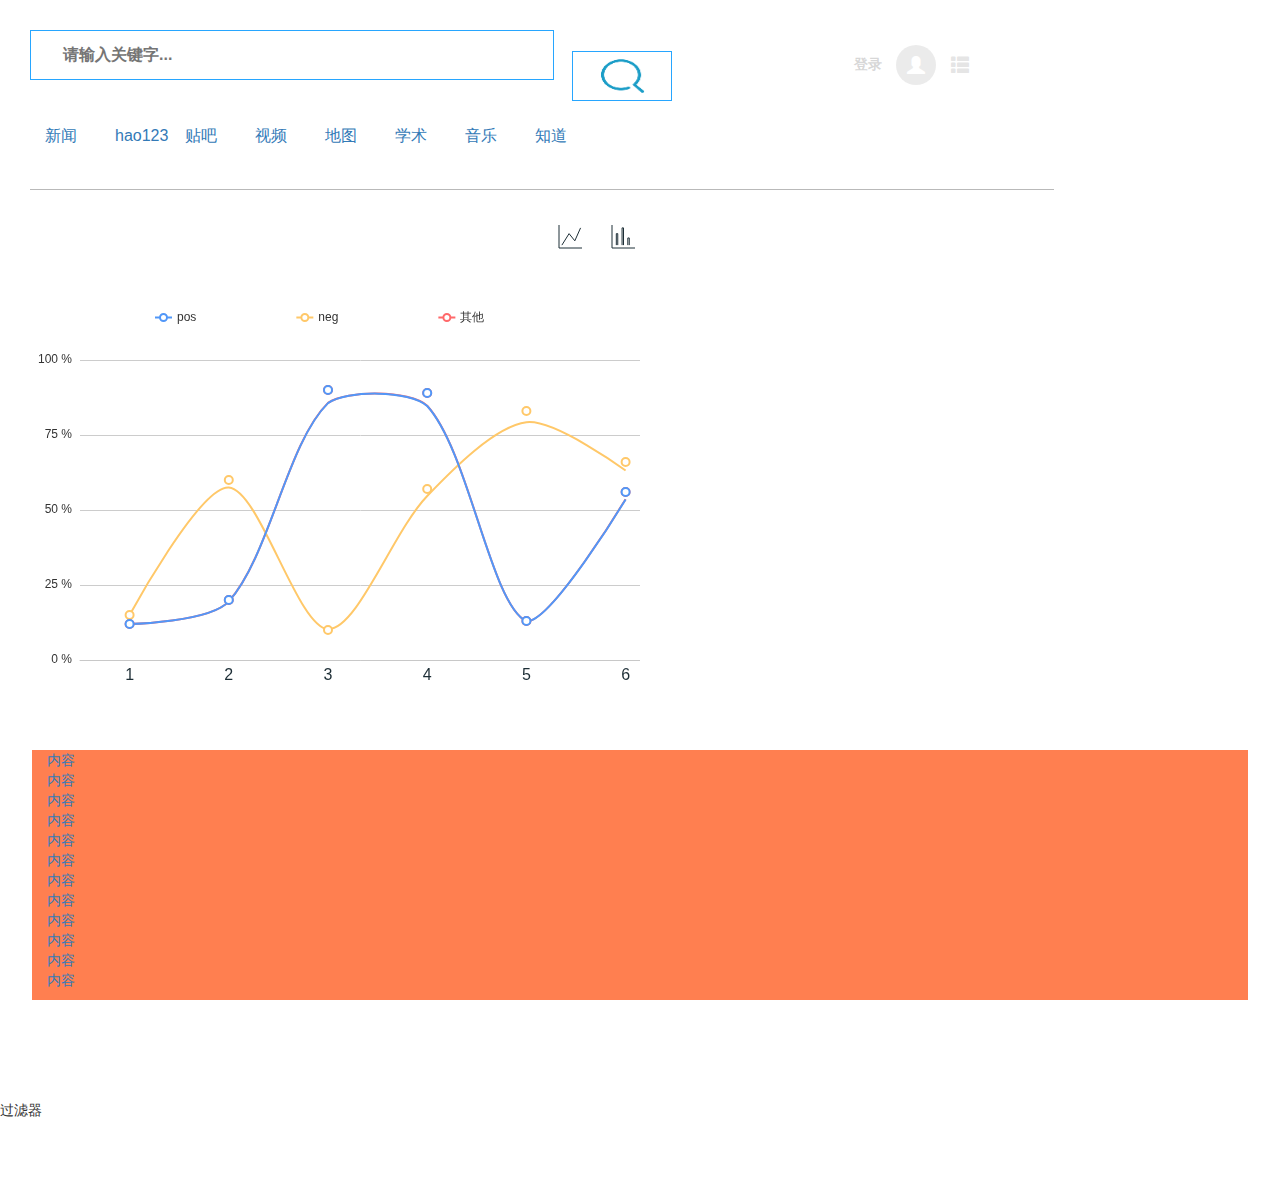
<file: search/search/search.html>
<!DOCTYPE html>
<html>
<head lang="en">
    <meta charset="UTF-8">
    <title>搜索结果列表</title>
    <script src="js/jquery-2.2.1.min.js"></script>
    <link rel="stylesheet" href="css/bootstrap-3.3.7-dist/css/bootstrap.min.css"/>
    <script src="css/bootstrap-3.3.7-dist/js/bootstrap.min.js"></script>
    <link rel="stylesheet" href="css/result.css"/>
    <link rel="stylesheet" href="css/base.css"/>
</head>
<body>
<div>
    <header>
        <form action="">
            <label for="">
                <input type="text" value="" placeholder="请输入关键字..." class="key"/>
                　<input type="submit" name="button" value="" class="search" id="search_btn">　
            </label>
        </form>
        <ul class="nav nav-search">
            <li><a href="http://news.baidu.com/">新闻</a></li>
            <li><a href="https://www.hao123.com/">hao123</a></li>
            <li><a href="https://tieba.baidu.com/index.html">贴吧</a></li>
            <li><a href="http://v.baidu.com/?fr=bd">视频</a></li>
            <li><a href="http://map.baidu.com/">地图</a></li>
            <li><a href="http://xueshu.baidu.com/">学术</a></li>
            <li><a href="http://music.baidu.com/">音乐</a></li>
            <li><a href="https://zhidao.baidu.com/">知道</a></li>
        </ul>
        <div class="admin">
            <p>
                <strong class="word">
                    登录
                </strong>
                <button type="button" class="btn btn-default btn-lg">
                    <span class="glyphicon glyphicon-user"></span>
                </button>
                <button type="button" class="btn btn-default btn-sm">
                    <span class="glyphicon glyphicon-th-list"></span>
                </button>

            </p>
        </div>
    </header>
    <!--图表-->
    <div id="main"></div>

    <!--内容-->
    <section class="container">
        <ul>
            <li><a href="">内容</a></li>
            <li><a href="">内容</a></li>
            <li><a href="">内容</a></li>
            <li><a href="">内容</a></li>
            <li><a href="">内容</a></li>
            <li><a href="">内容</a></li>
            <li><a href="">内容</a></li>
            <li><a href="">内容</a></li>
            <li><a href="">内容</a></li>
            <li><a href="">内容</a></li>
            <li><a href="">内容</a></li>
            <li><a href="">内容</a></li>
        </ul>
    </section>
    <!--过滤器-->
    <div class="filter">
        过滤器
    </div>
</div>
<script>
    $(function () {
        $("#main").css('width', $(window).width() / 2 + 'px', 'height', 400 + 'px')
    })
</script>
<script src="js/echarts-all.js"></script>
<script src="js/result.js"></script>
</body>
</html>
</file>
<file: search/search/css/result.css>
@charset "UTF-8";
* {
    margin: 0;
    padding: 0;
}

li {
    list-style: none;
}

header {
    width: 80%;
    border-bottom: 1px solid rgba(166, 166, 166, 0.79);
    height: 160px;
}

header, section {
    margin-left: 30px;
    margin-top: 30px;
}

section {
    width: 50%;
}

header form, header form label {
    width: 80%;

}

.search {
    width: 100px;
    background: url("../images/icon_search.png") no-repeat center;
    background-size: 10% 20%;

}
.key,.search{
    height: 50px !important;
    border: 1px solid #27a6ff;
}
 .search {
position: relative;
top:-5px;!important;
}

.key {
    width: 80%;
    text-indent: 2em;
    font-size: 16px;

}

.nav-search {
    font-size: 18px;
    margin-left: 0px !important;
    height: 40px;

}

.admin {
    float: right;
    width: 200px;
    color: #27a6ff;
    margin-top: -40px;
}

.word {
    color: rgba(188, 188, 188, 0.6);
    font-weight: bolder;

}

.btn-lg {

    border-radius: 40px;
    background: rgba(188, 188, 188, 0.3);
    margin-left: 10px;

}

.btn-sm,
.btn-lg {
    width: 40px;
    height: 40px;
    text-align: center;
    border: none !important;
}

.btn-sm:hover, .btn-sm:focus, .btn-sm:visited {
    background: none;
    border: none !important;
    outline: none;
}

.glyphicon-th-list {
    font-size: 18px;
    color: rgba(188, 188, 188, 0.4);
    outline: none;
}

.glyphicon-user {
    color: #fff;
    margin-left: -10px;
}

/*图表*/
#main {
    min-width: 400px;
    height: 500px;
    margin-top: 30px;
}

.echarts-tooltip {
    width: 100px !important;
}

h3{
font-size:18px
}

/*内容*/
.container {
    width: 95%;
    background: coral;
}

/*过滤器*/
.filter {
  
    float: right;
 padding-top:100px;
    height: 200px;
    width: 35%;
    margin-right: 100px;
position:absolute
}
</file>
<file: search/search/css/base.css>
* {
    margin: 0;
    padding: 0;
    width: 100%;
}

@font-face {
    font-family: 'Glyphicons Halflings';
    src: url('../css/bootstrap-3.3.7-dist/fonts/glyphicons-halflings-regular.eot');
    src: url('../css/bootstrap-3.3.7-dist/fonts/glyphicons-halflings-regular.eot?#iefix') format('embedded-opentype'),
    url('../css/bootstrap-3.3.7-dist/fonts/glyphicons-halflings-regular.woff') format('woff'), url('../css/bootstrap-3.3.7-dist/fonts/glyphicons-halflings-regular.ttf') format('truetype'), url('../css/bootstrap-3.3.7-dist/fonts/glyphicons-halflings-regular.svg#glyphicons_halflingsregular') format('svg');
}

.glyphicon {
    position: relative;
    top: 1px;
    display: inline-block;
    font-family: "Glyphicons Halflings";
    -webkit-font-smoothing: antialiased;
    font-style: normal;
    font-weight: normal;
    line-height: 1;
    -moz-osx-font-smoothing: grayscale;
}

.main {
    width: 1000px;
    height: 60%;
    margin: 0 auto;
    margin-top: 10%;

}

.bg_pic {
    width: 200px;
    height: 200px;
    margin: 0 auto;
    background: url("../images/icon_bg.png") no-repeat;
}

.title {
    color: #ffffff;
    display: inline-block;
    margin-top: 95px;
    margin-left: 90px;
    font-size: 18px;
    font-weight: bolder;
}

.nav {
    display: block;
    width: 560px;
    height: 60px;
    float: left;
    margin-left: 220px;
    margin-top: 30px;

}

.nav li, .nav li a {
    display: block;
}

.nav li {
    float: left;
    width: 70px;
}

.nav li a {
    width: 70px;
    height: 60px;
    font-size: 16px;

}

.nav li a:hover, .nav li a:focus, .nav li a:active {
    background: none !important;
}

/*表单*/
.form {
    margin-left: 210px;
    margin-top: 30px;
    width: 580px;
    height: 60px;
}

.write, .search {
    border: 1px solid #27a6ff;
    height: 60px;
}

.write {
    width: 460px;
    text-indent: 2em;
}

.search {
    width: 100px;
    background: url("../images/icon_search.png") no-repeat center;
    background-size: 50% 80%;
    position: relative;
   top: 21px;

}

.search img {
    display: inline-block;
    width: 50px;
    height: 50px;
}

input, button {
    outline: none;
}

#search_box {
    background: white;
    opacity: 1;
    text-align: right
}

.highlight {
    background: yellow;
    color: red;
}

#tip {
    background: #ffc;
    border: 1px solid #999;
    width: 110px;
    text-align: center;
    display: none;
    font-size: 12px;
}
</file>
